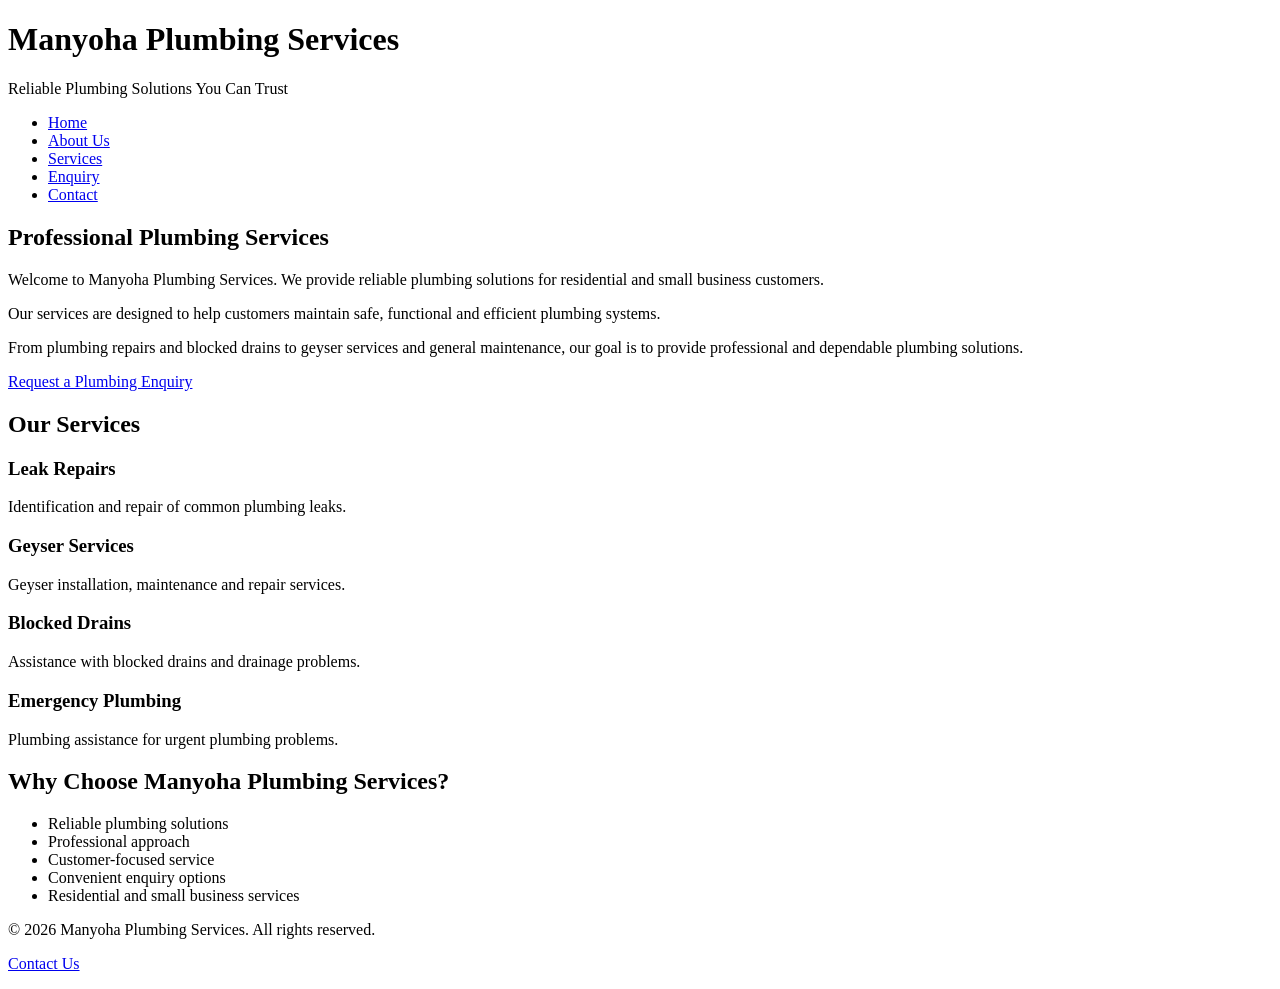
<file: index.html>
<!DOCTYPE html>
<html lang="en">

<head>
    <meta charset="UTF-8">
    <meta name="viewport" content="width=device-width, initial-scale=1.0">

    <title>Manyoha Plumbing Services | Home</title>

    <meta name="description"
          content="Manyoha Plumbing Services provides reliable plumbing solutions for residential and small business customers.">
    <link rel="stylesheet" hrf="style.css">

</head>

<body>

    <header>

        <h1>Manyoha Plumbing Services</h1>

        <p>Reliable Plumbing Solutions You Can Trust</p>

        <nav>
            <ul>
                <li><a href="index.html">Home</a></li>
                <li><a href="about.html">About Us</a></li>
                <li><a href="services.html">Services</a></li>
                <li><a href="enquiry.html">Enquiry</a></li>
                <li><a href="contact.html">Contact</a></li>
            </ul>
        </nav>

    </header>

    <main>

        <section>

            <h2>Professional Plumbing Services</h2>

            <p>
                Welcome to Manyoha Plumbing Services. We provide
                reliable plumbing solutions for residential and
                small business customers.
            </p>

            <p>
                Our services are designed to help customers maintain
                safe, functional and efficient plumbing systems.
            </p>

            <p>
                From plumbing repairs and blocked drains to geyser
                services and general maintenance, our goal is to
                provide professional and dependable plumbing solutions.
            </p>

            <p>
                <a href="enquiry.html">Request a Plumbing Enquiry</a>
            </p>

        </section>

        <section>

            <h2>Our Services</h2>

            <article>
                <h3>Leak Repairs</h3>
                <p>
                    Identification and repair of common plumbing leaks.
                </p>
            </article>

            <article>
                <h3>Geyser Services</h3>
                <p>
                    Geyser installation, maintenance and repair services.
                </p>
            </article>

            <article>
                <h3>Blocked Drains</h3>
                <p>
                    Assistance with blocked drains and drainage problems.
                </p>
            </article>

            <article>
                <h3>Emergency Plumbing</h3>
                <p>
                    Plumbing assistance for urgent plumbing problems.
                </p>
            </article>

        </section>

        <section>

            <h2>Why Choose Manyoha Plumbing Services?</h2>

            <ul>
                <li>Reliable plumbing solutions</li>
                <li>Professional approach</li>
                <li>Customer-focused service</li>
                <li>Convenient enquiry options</li>
                <li>Residential and small business services</li>
            </ul>

        </section>

    </main>

    <footer>

        <p>
            &copy; 2026 Manyoha Plumbing Services.
            All rights reserved.
        </p>

        <p>
            <a href="contact.html">Contact Us</a>
        </p>

    </footer>

</body>

</html>
</file>
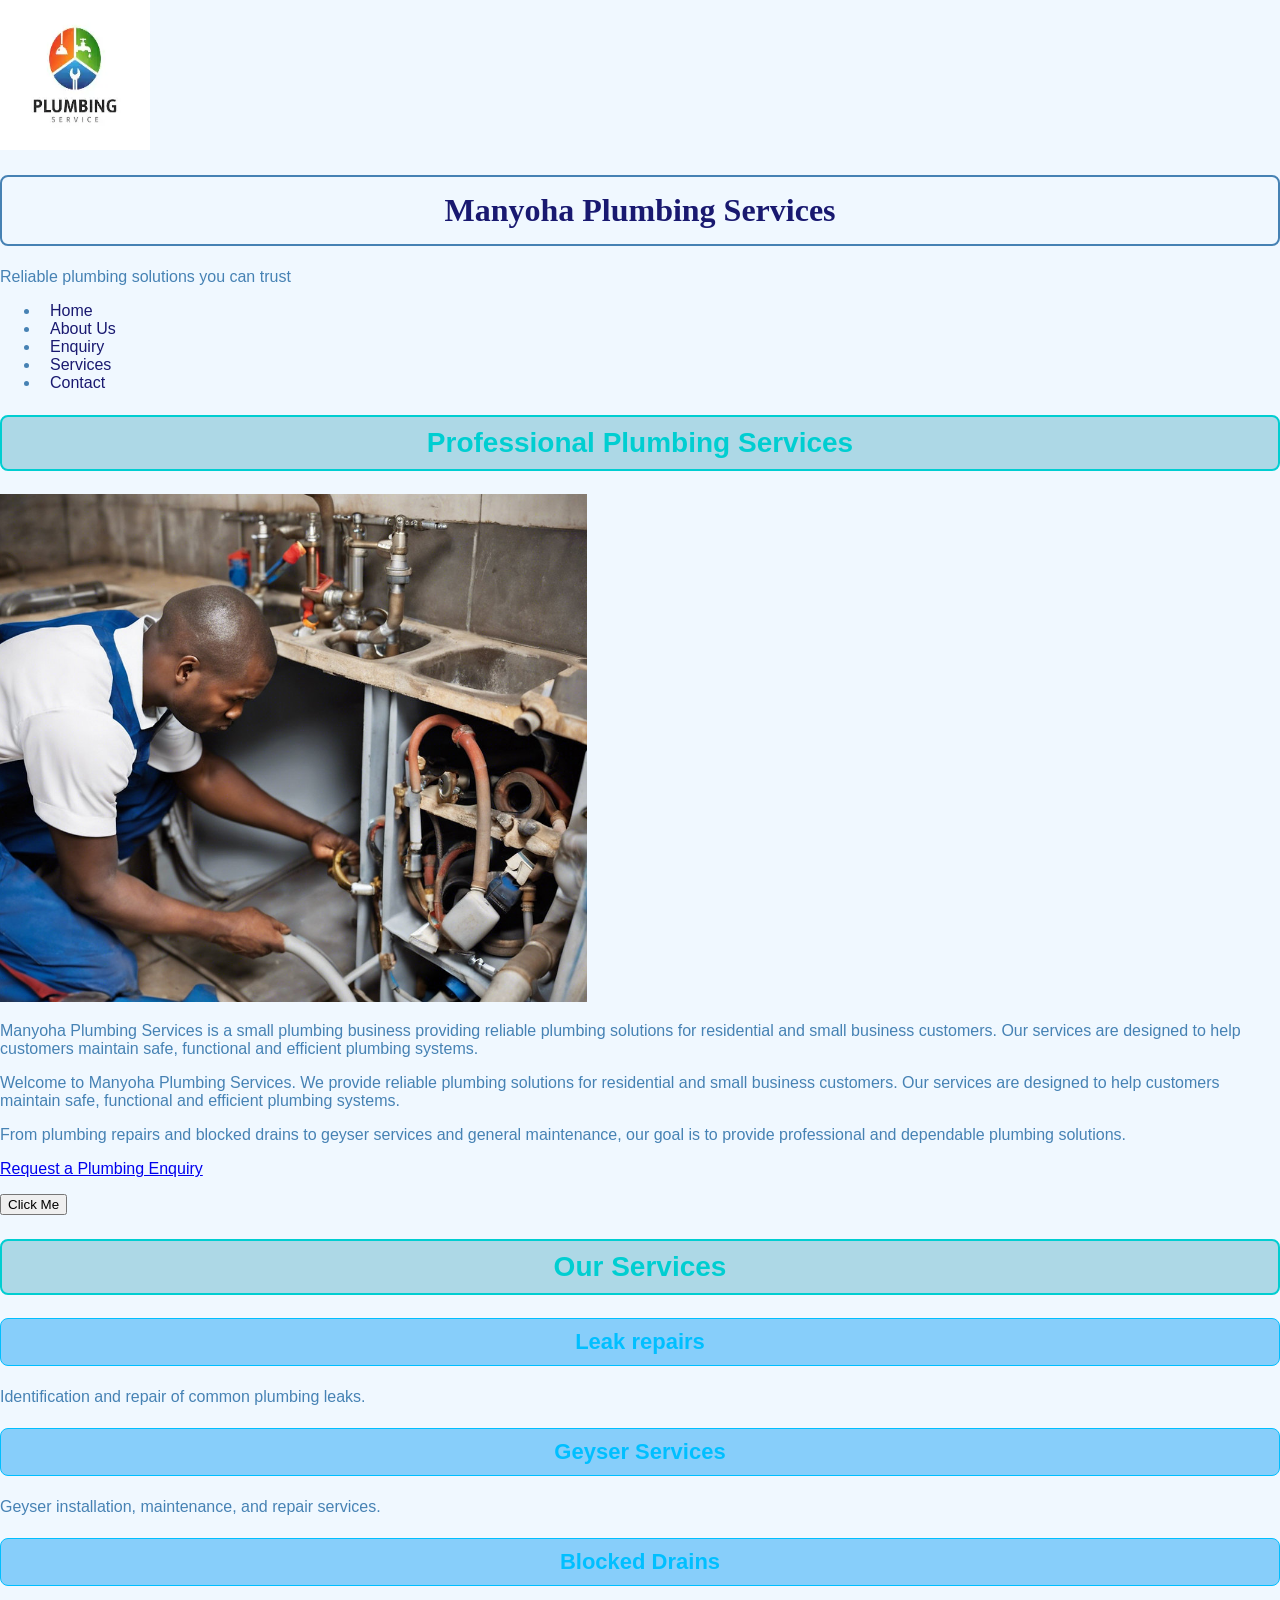
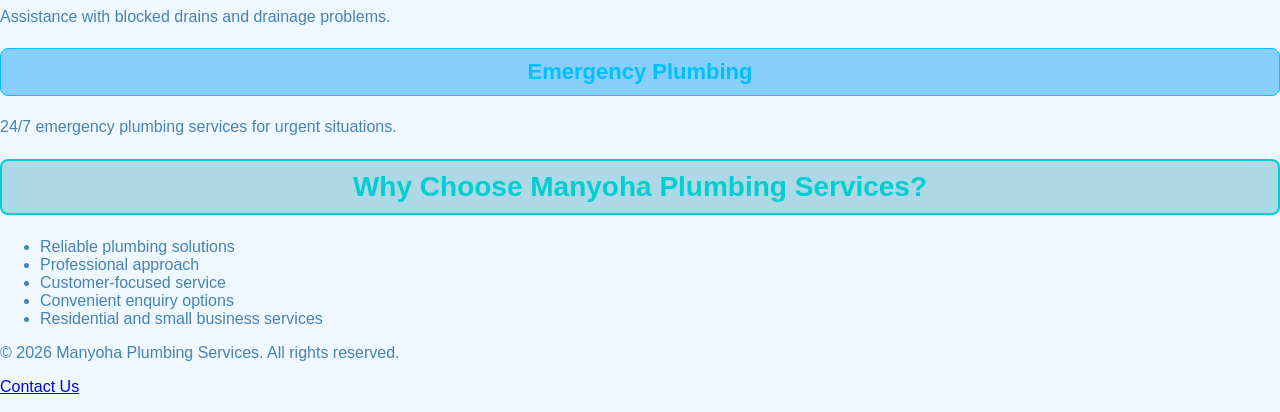
<file: Index.html>
<!DOCTYPE html>
<html lang="en">
<head>
    <meta charset="UTF-8">
    <meta name="viewport" content="width=device-width, initial-scale=1.0">
    <title>Manyoha Plumbing Services</title>
    <link rel="stylesheet" href="css/style.css">

    <style>
        body {
            font-family: Arial, sans-serif;
            margin: 0;
            padding: 0;
        }
    </style>
</head>
<body>

    <header>
        <img src="images/logo.webp" alt="Manyoha Plumbing Services Logo" width="150" height="150">
        <h1>Manyoha Plumbing Services</h1>
        <p>Reliable plumbing solutions you can trust</p>

        <nav>
            <ul>
                <li><a href="index.html">Home</a></li>
                <li><a href="about.html">About Us</a></li>
                <li><a href="enquiry.html">Enquiry</a></li>
                <li><a href="services.html">Services</a></li>
                <li><a href="contact.html">Contact</a></li>
            </ul>
        </nav>
    </header>

    <main>
        <section>
            <h2>Professional Plumbing Services</h2>
            <img src="images/Professional Plumbing Services.png" alt="Professional Plumbing Services">
            <p>Manyoha Plumbing Services is a small plumbing business providing reliable plumbing solutions for residential and small business customers. Our services are designed to help customers maintain safe, functional and efficient plumbing systems.</p>

            <p>Welcome to Manyoha Plumbing Services. We provide reliable plumbing solutions for residential and small business customers. Our services are designed to help customers maintain safe, functional and efficient plumbing systems.</p>
            <p>From plumbing repairs and blocked drains to geyser services and general maintenance, our goal is to provide professional and dependable plumbing solutions.</p>

            <div class="cta-row">
                <p>
                    <a href="enquiry.html">Request a Plumbing Enquiry</a>
                </p>
                <button id="clickMeBtn" class="click-me-btn" type="button">Click Me</button>
            </div>
        </section>

        <section>
            <h2>Our Services</h2>

            <article>
                <h3>Leak repairs</h3>
                <p>Identification and repair of common plumbing leaks.</p>
            </article>

            <article>
                <h3>Geyser Services</h3>
                <p>Geyser installation, maintenance, and repair services.</p>
            </article>

            <article>
                <h3>Blocked Drains</h3>
                <p>Assistance with blocked drains and drainage problems.</p>
            </article>

            <article>
                <h3>Emergency Plumbing</h3>
                <p>24/7 emergency plumbing services for urgent situations.</p>
            </article>
        </section>

        <section>
            <h2>Why Choose Manyoha Plumbing Services?</h2>
            <ul>
                <li>Reliable plumbing solutions</li>
                <li>Professional approach</li>
                <li>Customer-focused service</li>
                <li>Convenient enquiry options</li>
                <li>Residential and small business services</li>
            </ul>
        </section>
    </main>

    <footer>
        <p>&copy; 2026 Manyoha Plumbing Services. All rights reserved.</p>
        <p><a href="contact.html">Contact Us</a></p>
    </footer>

    <script>
        const clickMeBtn = document.getElementById("clickMeBtn");

        function handleClick() {
            alert("Thank you for clicking the button!");
        }

        clickMeBtn.addEventListener("click", handleClick);
    </script>
</body>
</html>
</file>
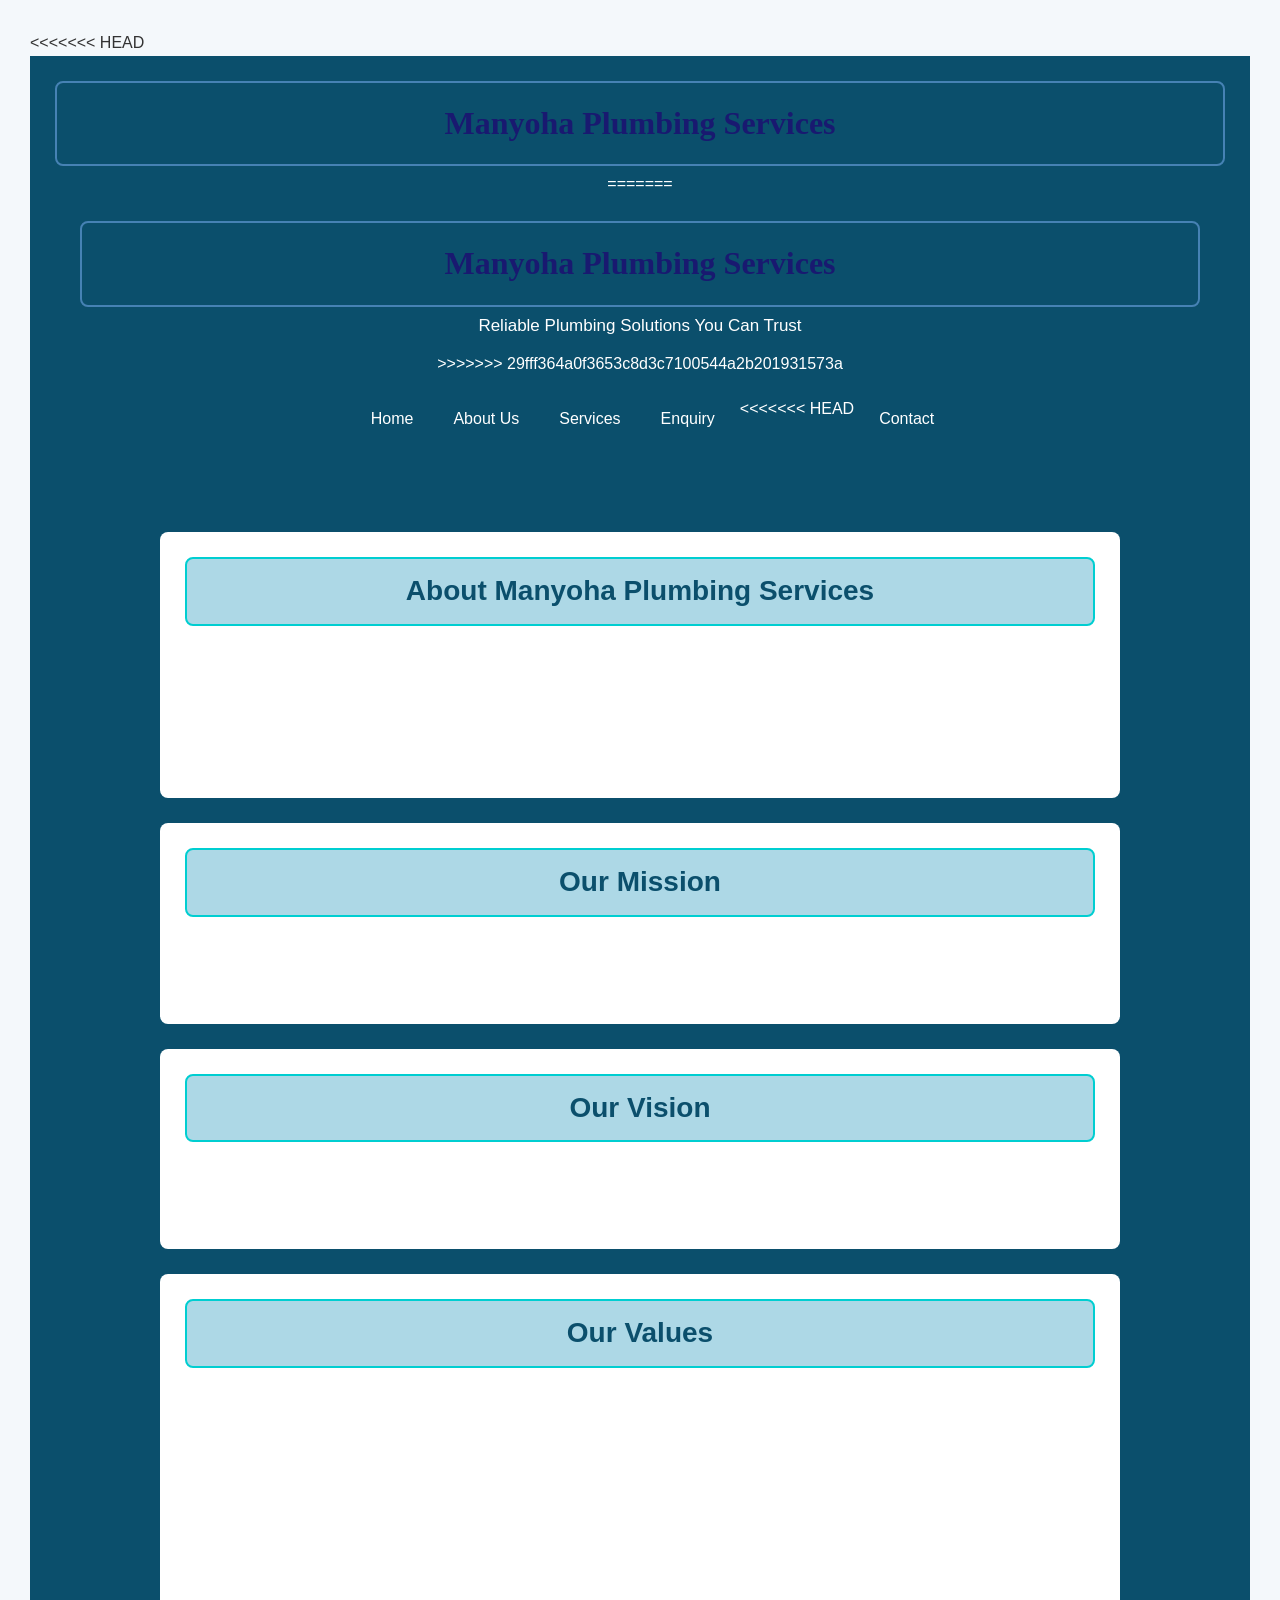
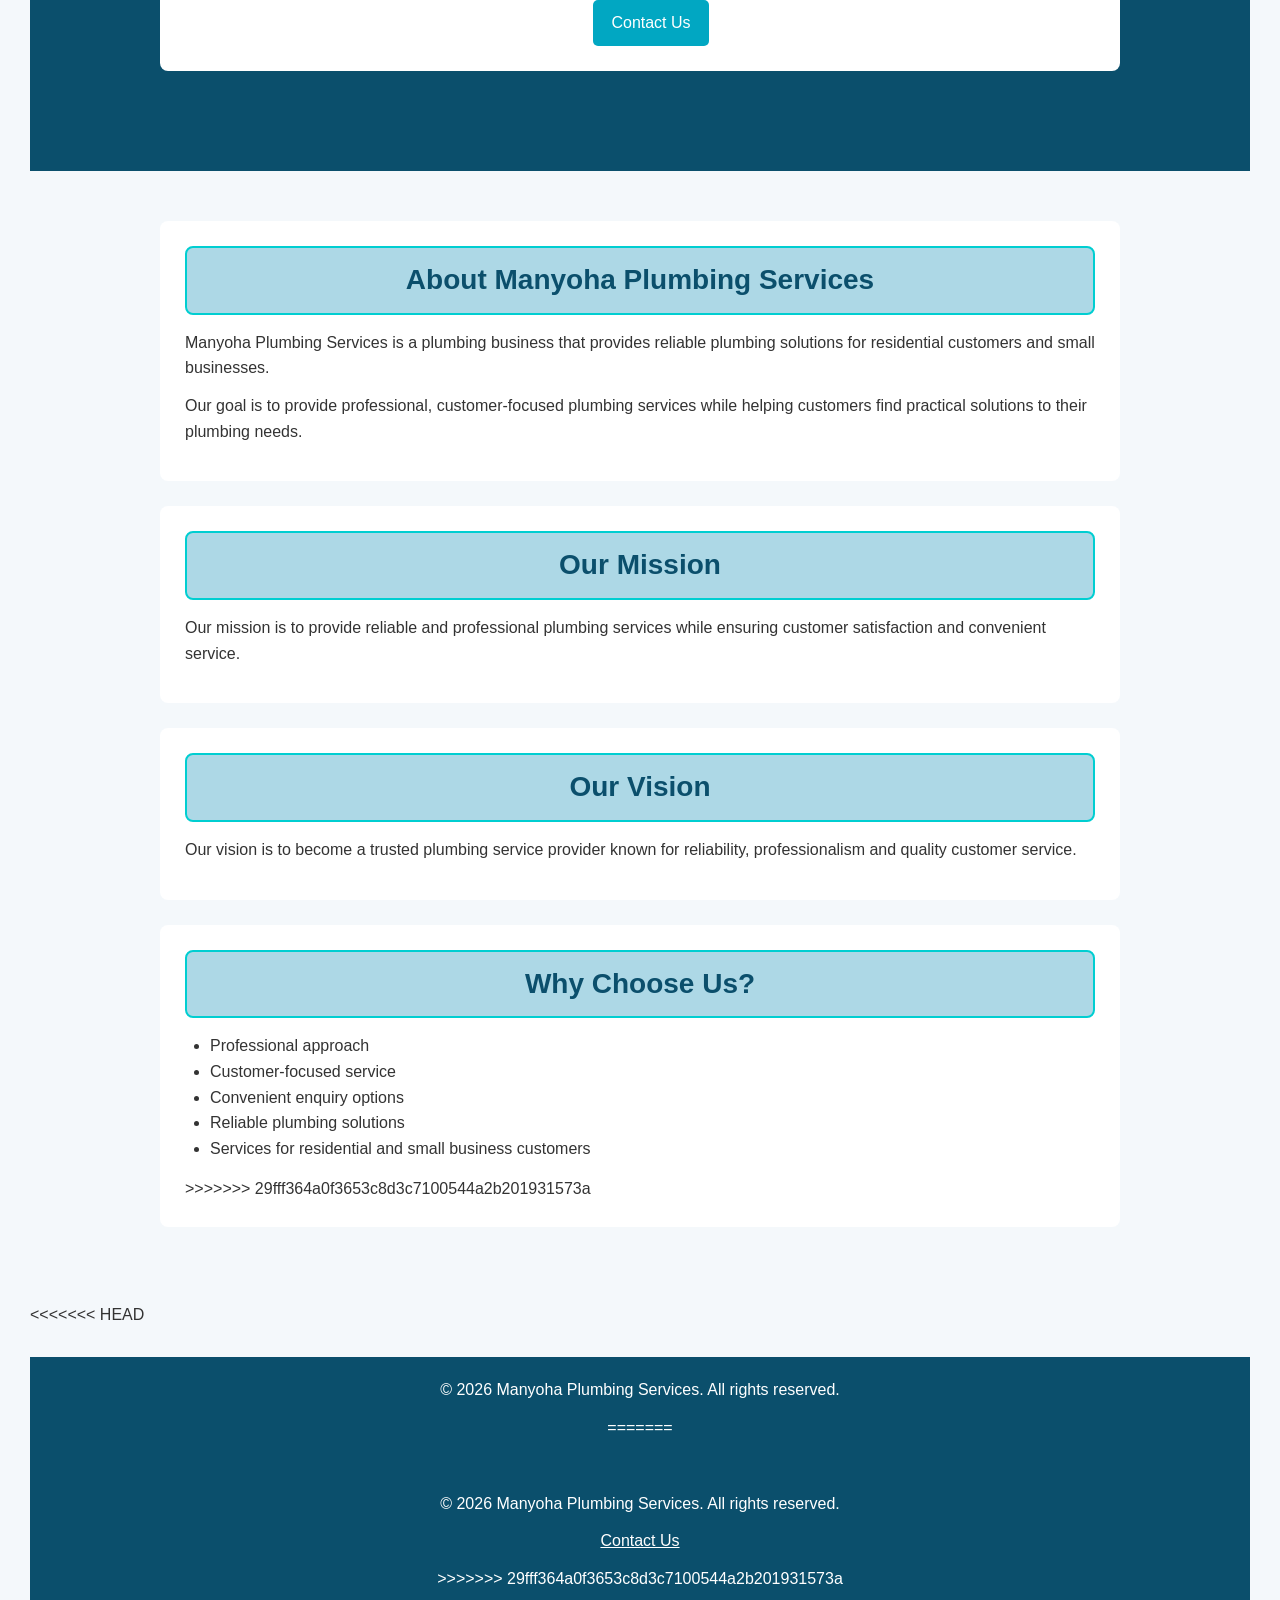
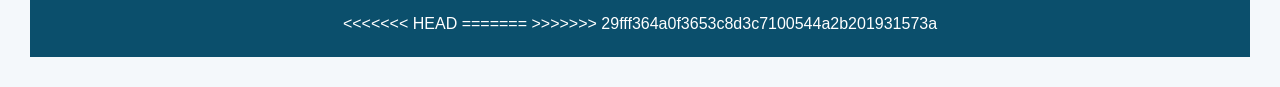
<file: about.html>
<!DOCTYPE html>
<html lang="en">
<<<<<<< HEAD
<head>
    <meta charset="UTF-8">
    <meta name="viewport" content="width=device-width, initial-scale=1.0">
    <title>Manyoha Plumbing Services / About Us</title>
    <link rel="stylesheet" href="css/style.css">

    <meta name="description" content="Learn more about Manyoha Plumbing Services, our mission, and the team dedicated to providing reliable plumbing solutions.">
</head>

<body>
    
    <!-- Website header -->
    <header>

        <h1>Manyoha Plumbing Services</h1>
=======

<head>
    <meta charset="UTF-8">
    <meta name="viewport" content="width=device-width, initial-scale=1.0">

    <title>Manyoha Plumbing Services | About Us</title>

    <meta name="description"
        content="Learn more about Manyoha Plumbing Services and our commitment to reliable plumbing solutions.">
    <link rel="stylesheet" href="style.css">
</head>

<body>

    <header>
        <h1>Manyoha Plumbing Services</h1>

        <p>Reliable Plumbing Solutions You Can Trust</p>

>>>>>>> 29fff364a0f3653c8d3c7100544a2b201931573a
        <nav>
            <ul>
                <li><a href="index.html">Home</a></li>
                <li><a href="about.html">About Us</a></li>
                <li><a href="services.html">Services</a></li>
                <li><a href="enquiry.html">Enquiry</a></li>
<<<<<<< HEAD
                <li><a href="contact.html">Contact</a></li>
            </ul>
        </nav>

    </header>

    <!-- Main Content -->
    <main>

        <!-- Organization Overview -->
        <section>

            <h2>About Manyoha Plumbing Services</h2>
            <p>Manyoha Plumbing Services is a small plumbing business providing plumbing solutions for residential and small business customers.</p>
            <p>The business aims to provide reliable and affordable plumbing services while maintaining a professional approach to customer service.</p>
             
        </section>

        <!-- Mission -->
        <section>

            <h2>Our Mission</h2>
            <p>Our mission is to provide professional, reliable and affordable plumbing solutions while maintaining high standards of workmanship, honesty, and customer satisfaction.</p>

        </section>

        <!-- Vision -->
        <section>

            <h2>Our Vision</h2>
            <p>Our vision is to become a trusted plumbing service provider by providing quality servicces, improving customer communication and embracing digital technology.</p>

        </section>

        <!-- Values -->
        <section>

            <h2>Our Values</h2>
            <p>We are committed to upholding the following core values in our business operations:</p>
            <ul>
                <li>Reliability.</li>
                <li>Professionalism.</li>
                <li>Honesty.</li>
                <li>Quality workmanship.</li>
                <li>Customer Satisfaction.</li>
            </ul>

=======
                <li><a href="contact.html">Contact Us</a></li>
            </ul>
        </nav>
    </header>

    <main>

        <section>
            <h2>About Manyoha Plumbing Services</h2>

            <p>
                Manyoha Plumbing Services is a plumbing business that provides
                reliable plumbing solutions for residential customers and small
                businesses.
            </p>

            <p>
                Our goal is to provide professional, customer-focused plumbing
                services while helping customers find practical solutions to
                their plumbing needs.
            </p>
        </section>

        <section>
            <h2>Our Mission</h2>

            <p>
                Our mission is to provide reliable and professional plumbing
                services while ensuring customer satisfaction and convenient
                service.
            </p>
        </section>

        <section>
            <h2>Our Vision</h2>

            <p>
                Our vision is to become a trusted plumbing service provider
                known for reliability, professionalism and quality customer
                service.
            </p>
        </section>

        <section>
            <h2>Why Choose Us?</h2>

            <ul>
                <li>Professional approach</li>
                <li>Customer-focused service</li>
                <li>Convenient enquiry options</li>
                <li>Reliable plumbing solutions</li>
                <li>Services for residential and small business customers</li>
            </ul>
>>>>>>> 29fff364a0f3653c8d3c7100544a2b201931573a
        </section>

    </main>

<<<<<<< HEAD
    <!-- Website Footer -->
    <footer>
        <p>&copy; 2026 Manyoha Plumbing Services. All rights reserved.</p>

=======
    <footer>
        <p>
            &copy; 2026 Manyoha Plumbing Services.
            All rights reserved.
        </p>

        <p>
            <a href="contact.html">Contact Us</a>
        </p>
>>>>>>> 29fff364a0f3653c8d3c7100544a2b201931573a
    </footer>

</body>

<<<<<<< HEAD
</html>
=======
</html>
>>>>>>> 29fff364a0f3653c8d3c7100544a2b201931573a
</file>
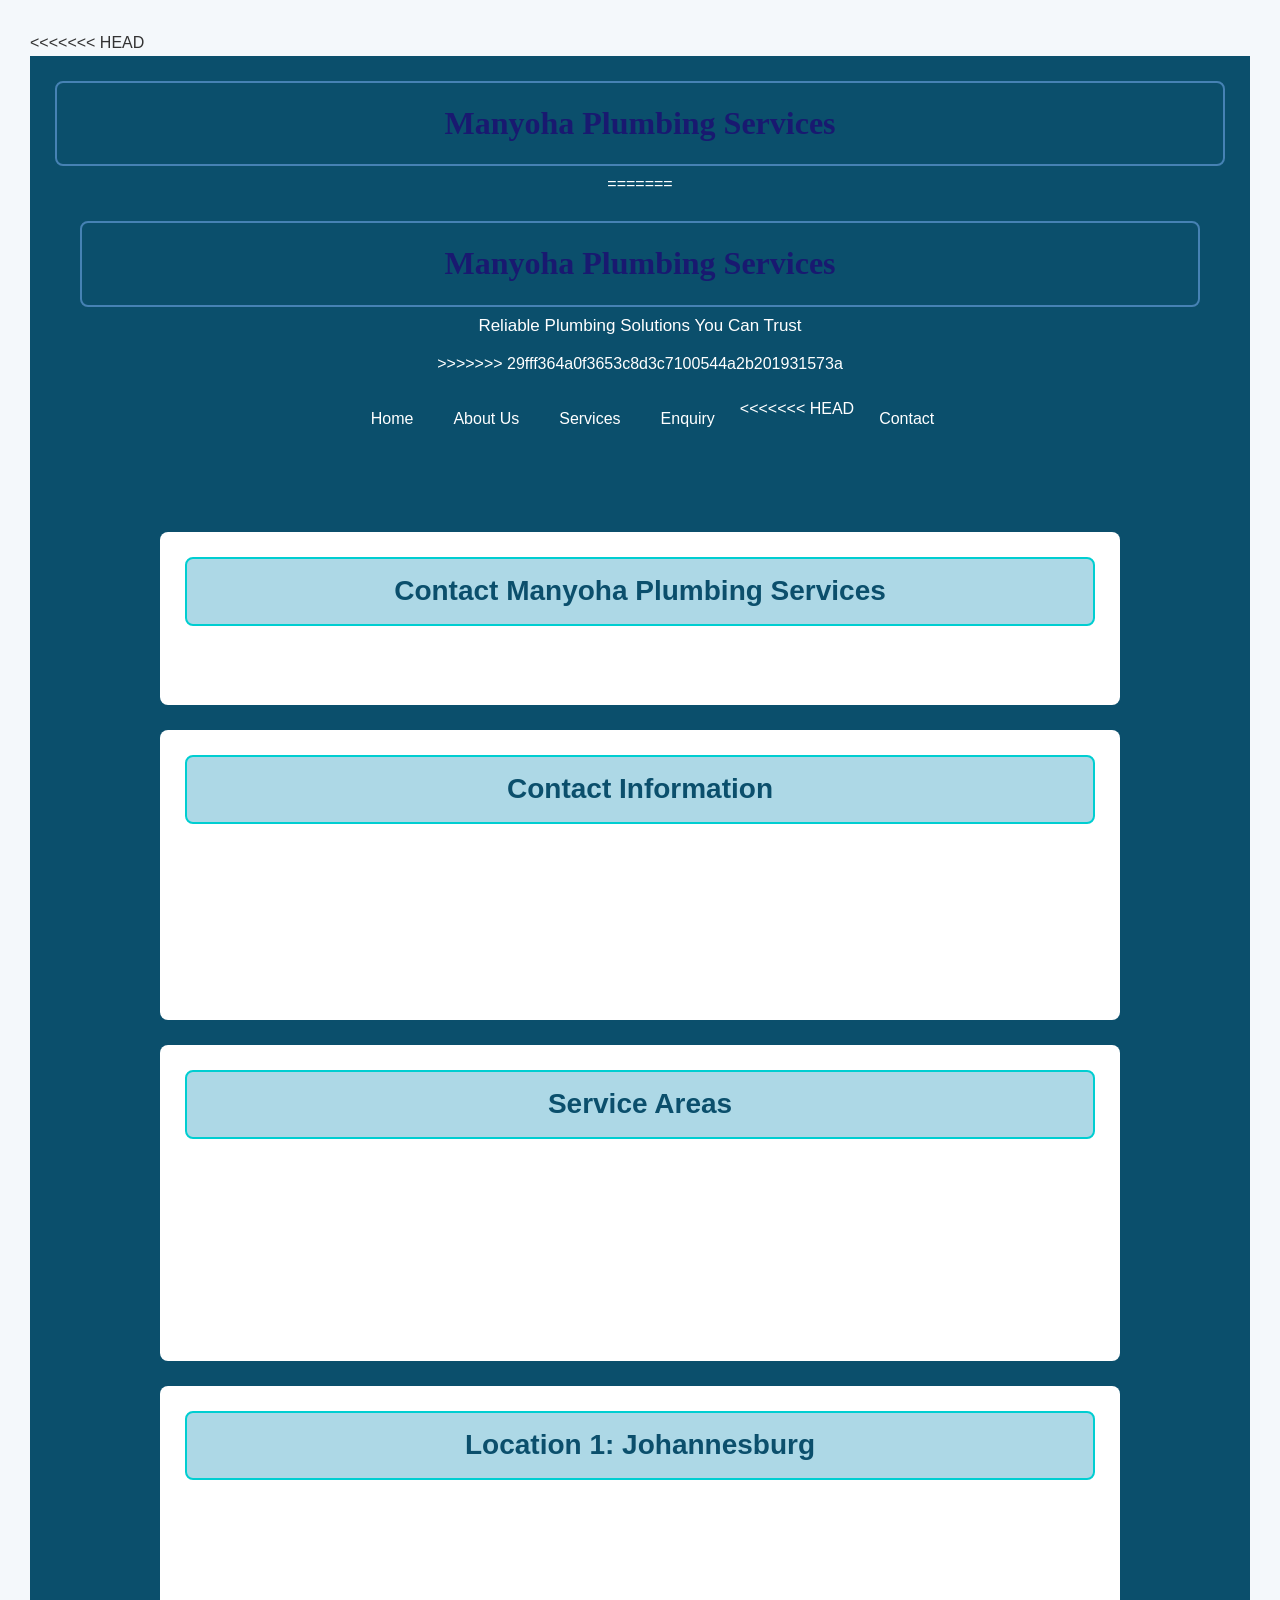
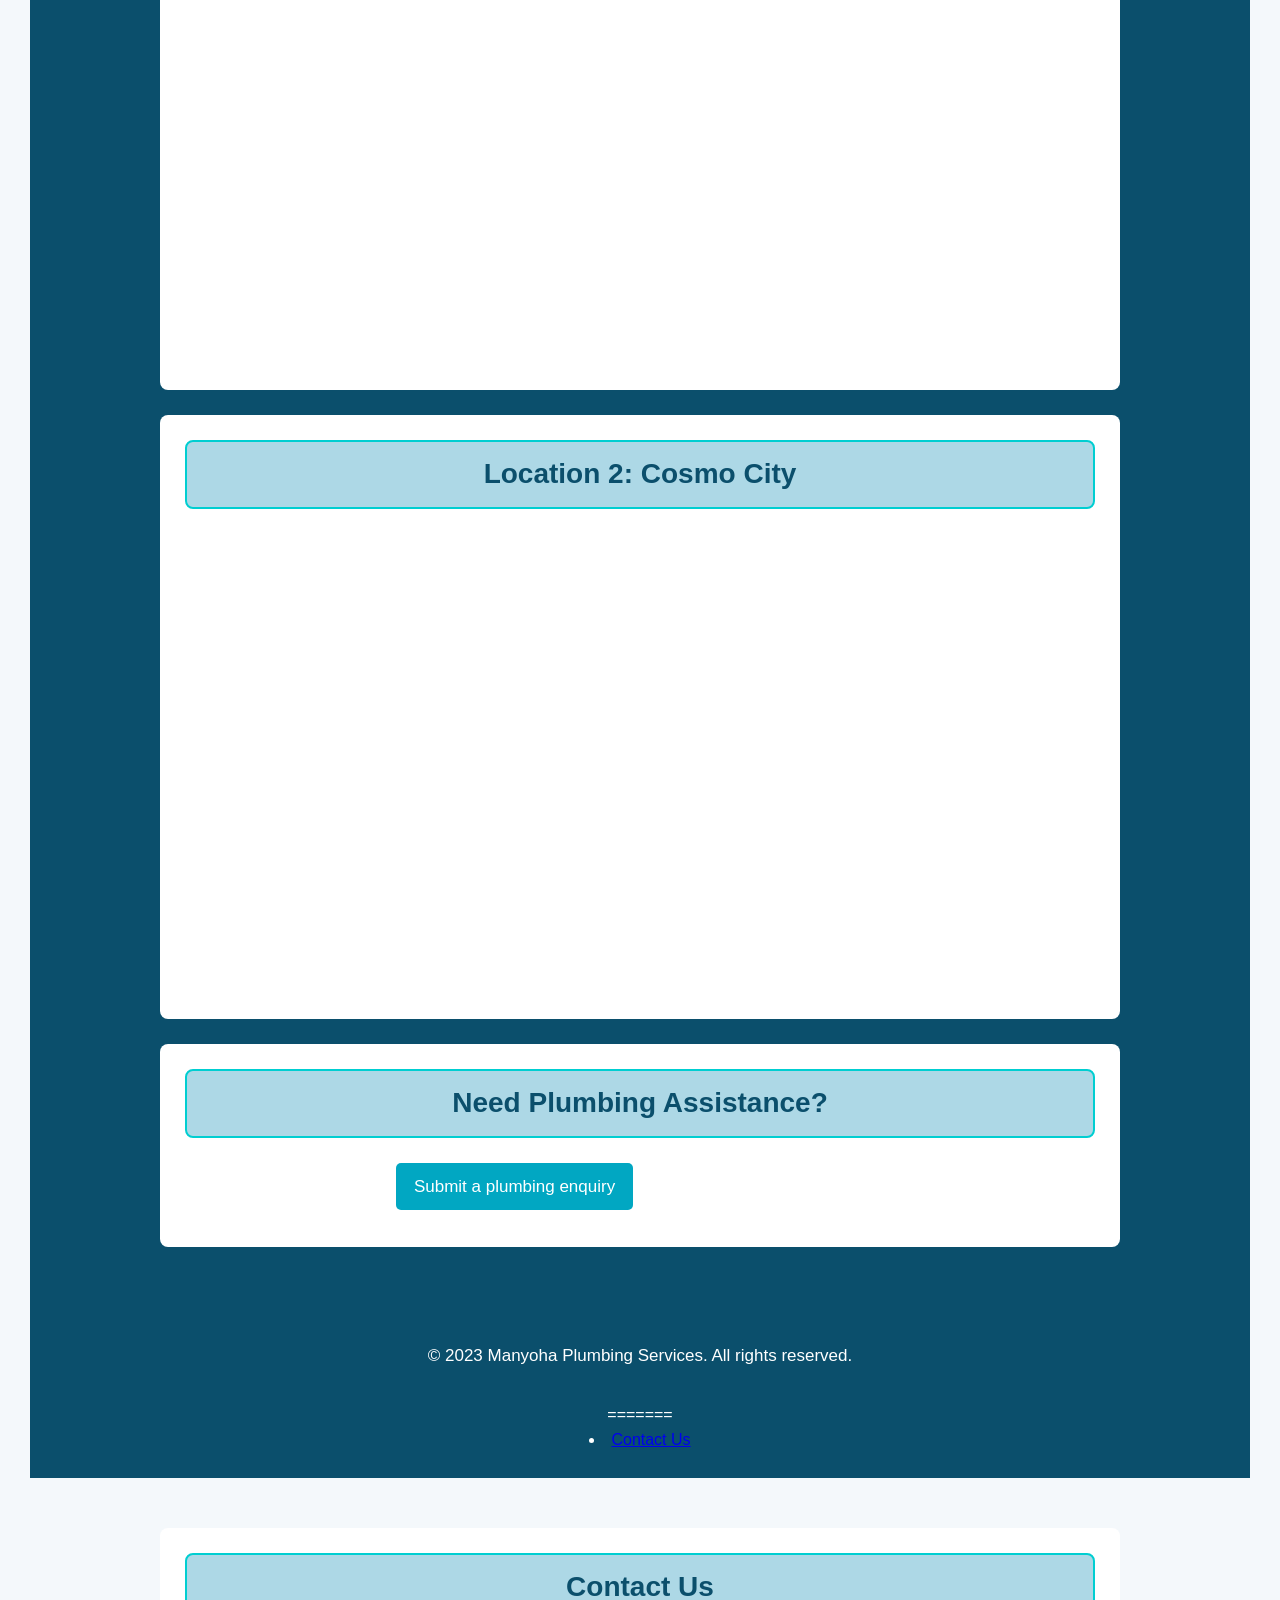
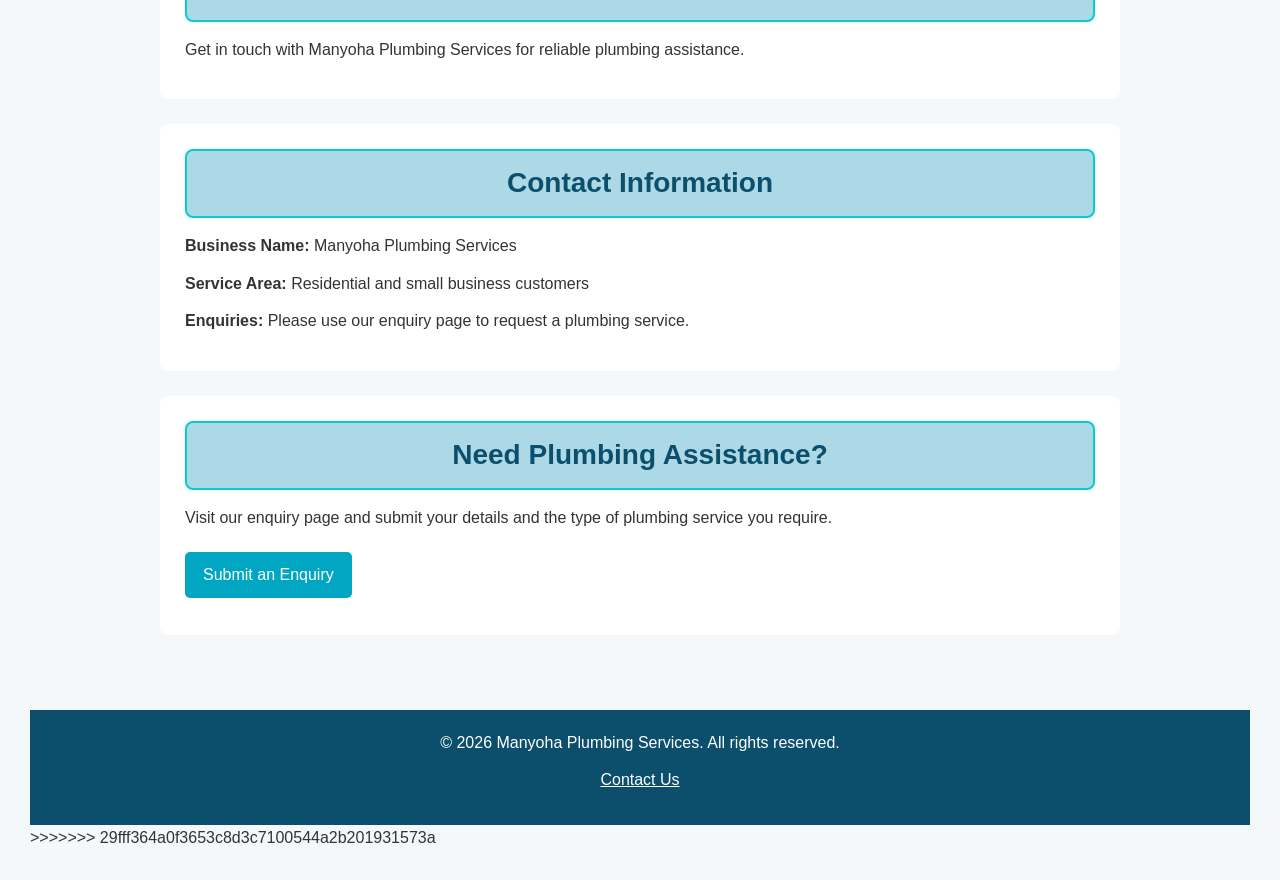
<file: contact.html>
<!DOCTYPE html>
<html lang="en">
<<<<<<< HEAD
<head>
    <meta charset="UTF-8">
    <meta name="viewport" content="width=device-width, initial-scale=1.0">
    <title>Manyoha Plumbing Services / Contact</title>
    <link rel="stylesheet" href="css/style.css">

    <meta name="description" content="Get in touch with Manyoha Plumbing Services for reliable plumbing solutions. Contact us for enquiries, service requests, and more.">
</head>
<body>
  
    <!-- Website header -->
    <header>

        <h1>Manyoha Plumbing Services</h1>
=======

<head>
    <meta charset="UTF-8">
    <meta name="viewport" content="width=device-width, initial-scale=1.0">

    <title>Manyoha Plumbing Services | Contact Us</title>

    <meta name="description"
          content="Contact Manyoha Plumbing Services for reliable plumbing services and assistance.">
    <link rel="stylesheet" href="style.css">
</head>

<body>

    <header>
        <h1>Manyoha Plumbing Services</h1>

        <p>Reliable Plumbing Solutions You Can Trust</p>

>>>>>>> 29fff364a0f3653c8d3c7100544a2b201931573a
        <nav>
            <ul>
                <li><a href="index.html">Home</a></li>
                <li><a href="about.html">About Us</a></li>
                <li><a href="services.html">Services</a></li>
                <li><a href="enquiry.html">Enquiry</a></li>
<<<<<<< HEAD
                <li><a href="contact.html">Contact</a></li>
            </ul>
        </nav>

    </header>

    <!-- Main Content -->
    <main>

        <section>

            <h2>Contact Manyoha Plumbing Services</h2>
            <p>Contact us for plumbing enquiries, service information and quotation requests.</p>

        </section>

        <!-- Contact Details -->
        <section>

            <h2>Contact Information</h2>

            <p><strong>Address:</strong> 1851 Dodoma Crescent, Cosmo City, South Africa</p>
            <p><strong>Telephone:</strong> +27 (072) 512-0928</p>
            <p><strong>Email:</strong> info@manyohaplumbing.com</p>
            <p><strong>Business Hours:</strong> Monday to Friday, 8:00 AM - 17:00 PM</p>

        </section>

        <!-- Service Locations -->
        <section>

            <h2>Service Areas</h2>
            <p>Manyoha plumbing services will serve customers in the selected areas of  Johannesburg and surrounding communities:</p>
            <ul>
                <li>Johannesburg</li>
                <li>Cosmo City</li>
                <li>Midrand</li>
                <li>Centurion</li>
                <li>Other locations in Gauteng</li>
            </ul>

        </section>

        <!-- Location 1 -->
        <section>

            <h2>Location 1: Johannesburg</h2>
            <p><iframe src="https://www.google.com/maps/embed?pb=!1m18!1m12!1m3!1d229169.65614727276!2d27.875212441872602!3d-26.171427668897728!2m3!1f0!2f0!3f0!3m2!1i1024!2i768!4f13.1!3m3!1m2!1s0x1e950c68f0406a51%3A0x238ac9d9b1d34041!2sJohannesburg!5e0!3m2!1sen!2sza!4v1786663526450!5m2!1sen!2sza" width="600" height="450" style="border:0;" allowfullscreen="" loading="lazy" referrerpolicy="strict-origin-when-cross-origin"></iframe>.</p>

        </section>

        <!-- Location 2 -->
        <section>

            <h2>Location 2: Cosmo City</h2>
            <p><iframe src="https://www.google.com/maps/embed?pb=!1m18!1m12!1m3!1d57362.33666601648!2d27.885330198669635!3d-26.028777209092564!2m3!1f0!2f0!3f0!3m2!1i1024!2i768!4f13.1!3m3!1m2!1s0x1e957618fa811cd7%3A0x61d51aef8b2ebbfa!2sCosmo%20City%2C%20Roodepoort%2C%202188!5e0!3m2!1sen!2sza!4v1786663762903!5m2!1sen!2sza" width="600" height="450" style="border:0;" allowfullscreen="" loading="lazy" referrerpolicy="strict-origin-when-cross-origin"></iframe>.</p>

        </section>

        <!-- Contact Link -->
        <section>

            <h2>Need Plumbing Assistance?</h2>
            <P><a href="enquiry.html">Submit a plumbing enquiry</a> or call us at <strong>+27 (072) 512-0928</strong>.</p>

        </section>
    </main>

    <!-- Footer -->
    <footer>

        <p>&copy; 2023 Manyoha Plumbing Services. All rights reserved.</p>

    </footer>

</body>
</html>
=======
                <li><a href="contact.html">Contact Us</a></li>
            </ul>
        </nav>
    </header>

    <main>

        <section>
            <h2>Contact Us</h2>

            <p>
                Get in touch with Manyoha Plumbing Services for reliable
                plumbing assistance.
            </p>
        </section>

        <section>
            <h2>Contact Information</h2>

            <p><strong>Business Name:</strong> Manyoha Plumbing Services</p>
            <p><strong>Service Area:</strong> Residential and small business customers</p>
            <p><strong>Enquiries:</strong> Please use our enquiry page to request a plumbing service.</p>
        </section>

        <section>
            <h2>Need Plumbing Assistance?</h2>

            <p>
                Visit our enquiry page and submit your details and the type
                of plumbing service you require.
            </p>

            <p>
                <a href="enquiry.html">Submit an Enquiry</a>
            </p>
        </section>

    </main>

    <footer>
        <p>
            &copy; 2026 Manyoha Plumbing Services.
            All rights reserved.
        </p>

        <p>
            <a href="contact.html">Contact Us</a>
        </p>
    </footer>

</body>

</html>
>>>>>>> 29fff364a0f3653c8d3c7100544a2b201931573a
</file>
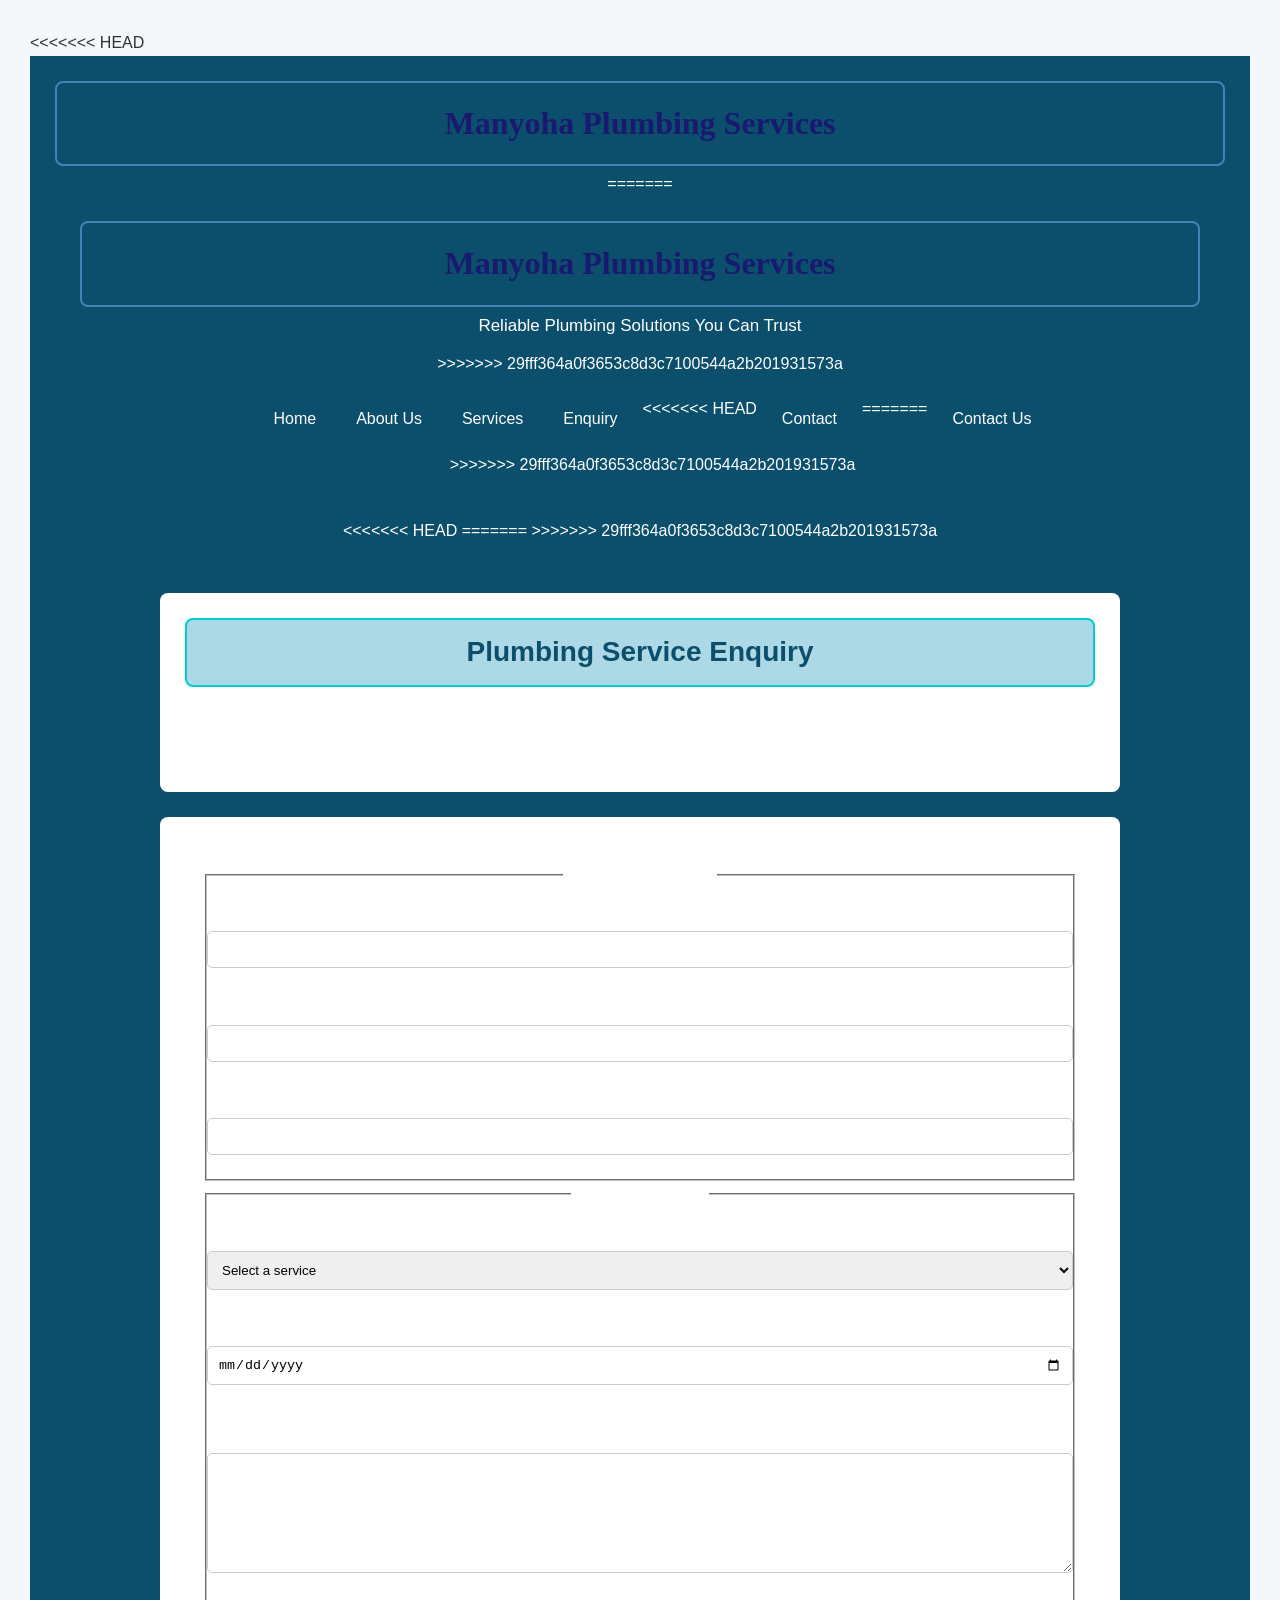
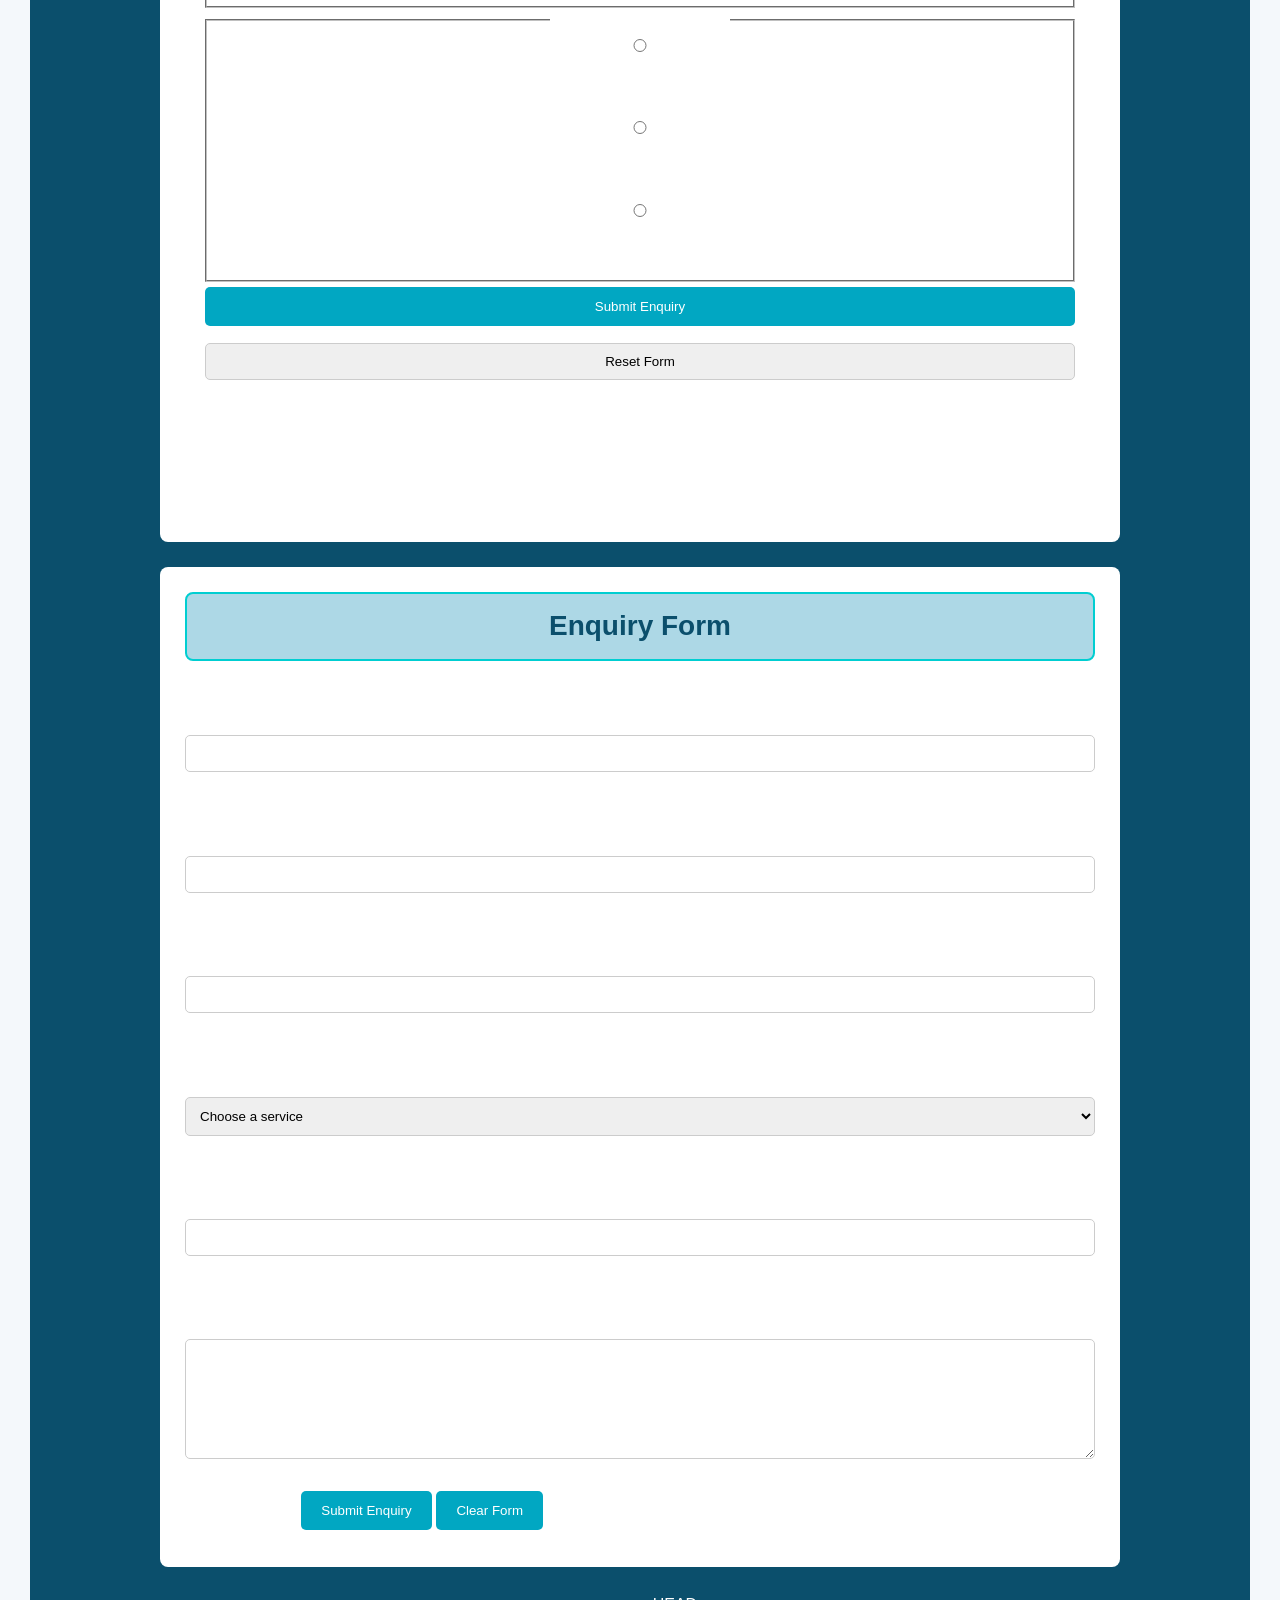
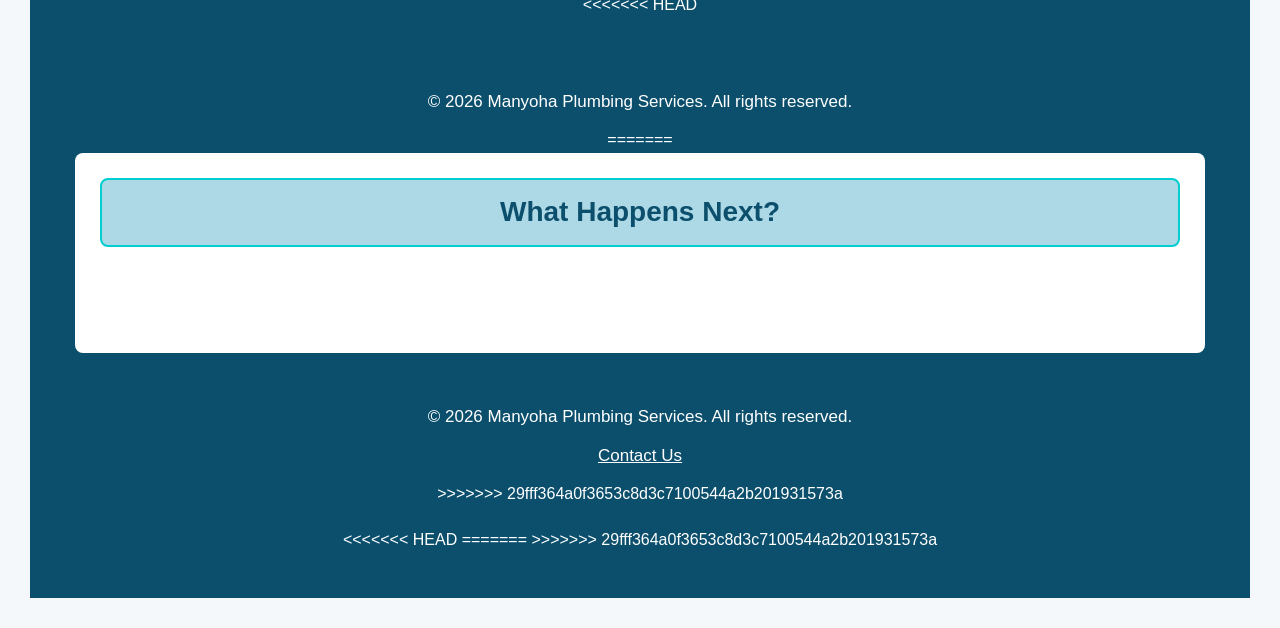
<file: enquiry.html>
<!DOCTYPE html>
<html lang="en">
<<<<<<< HEAD
<head>
    <meta charset="UTF-8">
    <meta name="viewport" content="width=device-width, initial-scale=1.0">
    <title>Manyoha Plumbing Services / Enquiry</title>
    <link rel="stylesheet" href="css/style.css">

    <meta name="description" content="Submit an enquiry to Manyoha Plumbing Services.">

</head>
<body>
  
    <!-- Website header -->
    <header>

        <h1>Manyoha Plumbing Services</h1>
=======

<head>
    <meta charset="UTF-8">
    <meta name="viewport" content="width=device-width, initial-scale=1.0">

    <title>Manyoha Plumbing Services | Enquiry</title>

    <meta name="description"
        content="Submit an enquiry to Manyoha Plumbing Services for plumbing services and assistance.">
    <link rel="stylesheet" href="style.css">
</head>

<body>

    <header>

        <h1>Manyoha Plumbing Services</h1>

        <p>Reliable Plumbing Solutions You Can Trust</p>

>>>>>>> 29fff364a0f3653c8d3c7100544a2b201931573a
        <nav>
            <ul>
                <li><a href="index.html">Home</a></li>
                <li><a href="about.html">About Us</a></li>
                <li><a href="services.html">Services</a></li>
                <li><a href="enquiry.html">Enquiry</a></li>
<<<<<<< HEAD
                <li><a href="contact.html">Contact</a></li>
=======
                <li><a href="contact.html">Contact Us</a></li>
>>>>>>> 29fff364a0f3653c8d3c7100544a2b201931573a
            </ul>
        </nav>

    </header>

<<<<<<< HEAD
    <!-- Main Content -->
=======
>>>>>>> 29fff364a0f3653c8d3c7100544a2b201931573a
    <main>

        <section>

            <h2>Plumbing Service Enquiry</h2>
<<<<<<< HEAD
            <p>Complete the form below to enquire about a plumbing service.</p>

        </section>

        <!-- Enquiry Form -->
        <section>
            
            <form action="#" method="post">

                <fieldset>

                    <legend>Customer Information</legend>

                 <p>
                    <label for="name">Name:</label>
                    <input type="text" id="name" name="name" required>
                </p>

                    <p>
                        <label for="email">Email:</label>
                        <input type="email" id="email" name="email" required>
                    </p>

                <p>
                    <label for="phone">Phone:</label>
                    <input type="tel" id="phone" name="phone">
                </p>

                </fieldset>
                
                <fieldset>

                    <legend>Service Information</legend>

                    <p>
                       <label for="service">Service Required:</label>
                       <select id="service" name="service">
                           <option value="">Select a service</option>
                           <option value="leak-repair">Leak Repair</option>
                           <option value="geyser-service">Geyser Service</option>
                           <option value="blocked-drain">Blocked Drain</option>
                           <optioon value="burst-pipe">Burst Pipe Repairs</option>
                           <option value="general-maintenance">General Maintenance</option>
                           <option value="Emergency plumbing">Emergency Plumbing</option>
                       </select>
                    </p>

                    <p> 
                        <label for="preferred-date">Preferred Service Date:</label>
                             <input type="date" id="preferred-date" name="preferred-date">
                    </p>
                    <p>
                        <label for="message">Describe your plumbing problem:</label>
                    </p>
                    <p>
                        <textarea id="message" name="message" rows="6" cols="40"></textarea>    
                    </p>
                </fieldset>

                <fieldset>

                    <legend>Preferred contact method</legend>

                    <p>
                        <input type="radio" id="contact-phone" name="contact-method" value="phone">
                        <label for="contact-phone">Phone</label>
                    </p>
                    <p>
                        <input type="radio" id="contact-whatsapp" name="contact-method" value="whatsapp">
                        <label for="contact-whatsapp">WhatsApp</label>
                    </p>
                    <p>
                        <input type="radio" id="contact-email" name="contact-method" value="email">
                        <label for="contact-email">Email</label>
                    </p>

                </fieldset>

                <p>
                    <input type="submit" value="Submit Enquiry">
                    <input type="reset" value="Reset Form">
=======

            <p>
                Please complete the form below to enquire about one
                of our plumbing services. Provide the necessary
                information so that we can understand your plumbing needs.
            </p>

        </section>

        <section>

            <h2>Enquiry Form</h2>

            <form>

                <p>
                    <label for="fullname">Full Name:</label><br>
                    <input type="text" id="fullname" name="fullname" required>
                </p>

                <p>
                    <label for="email">Email Address:</label><br>
                    <input type="email" id="email" name="email" required>
                </p>

                <p>
                    <label for="phone">Phone Number:</label><br>
                    <input type="tel" id="phone" name="phone" required>
                </p>

                <p>
                    <label for="service">Select a Plumbing Service:</label><br>

                    <select id="service" name="service" required>
                        <option value="">Choose a service</option>
                        <option value="leak-repair">Leak Detection and Repairs</option>
                        <option value="blocked-drain">Blocked Drains</option>
                        <option value="geyser">Geyser Services</option>
                        <option value="burst-pipe">Burst Pipe Repairs</option>
                        <option value="maintenance">General Plumbing Maintenance</option>
                        <option value="emergency">Emergency Plumbing</option>
                    </select>
                </p>

                <p>
                    <label for="location">Service Location:</label><br>
                    <input type="text" id="location" name="location">
                </p>

                <p>
                    <label for="message">Describe Your Plumbing Problem:</label><br>

                    <textarea id="message"
                              name="message"
                              rows="6"
                              cols="40"
                              required></textarea>
                </p>

                <p>
                    <button type="submit">Submit Enquiry</button>
                    <button type="reset">Clear Form</button>
>>>>>>> 29fff364a0f3653c8d3c7100544a2b201931573a
                </p>

            </form>

        </section>

<<<<<<< HEAD
    </main>
    
    <!-- Footer -->
      <footer>

        <p>&copy; 2026 Manyoha Plumbing Services. All rights reserved.</p>
=======
        <section>

            <h2>What Happens Next?</h2>

            <p>
                After submitting an enquiry, the information provided
                can be used to understand the customer's plumbing
                requirements and determine the appropriate service.
            </p>

        </section>

    </main>

    <footer>

        <p>
            &copy; 2026 Manyoha Plumbing Services.
            All rights reserved.
        </p>

        <p>
            <a href="contact.html">Contact Us</a>
        </p>
>>>>>>> 29fff364a0f3653c8d3c7100544a2b201931573a

    </footer>

</body>
<<<<<<< HEAD
</html>
=======

</html>
>>>>>>> 29fff364a0f3653c8d3c7100544a2b201931573a
</file>
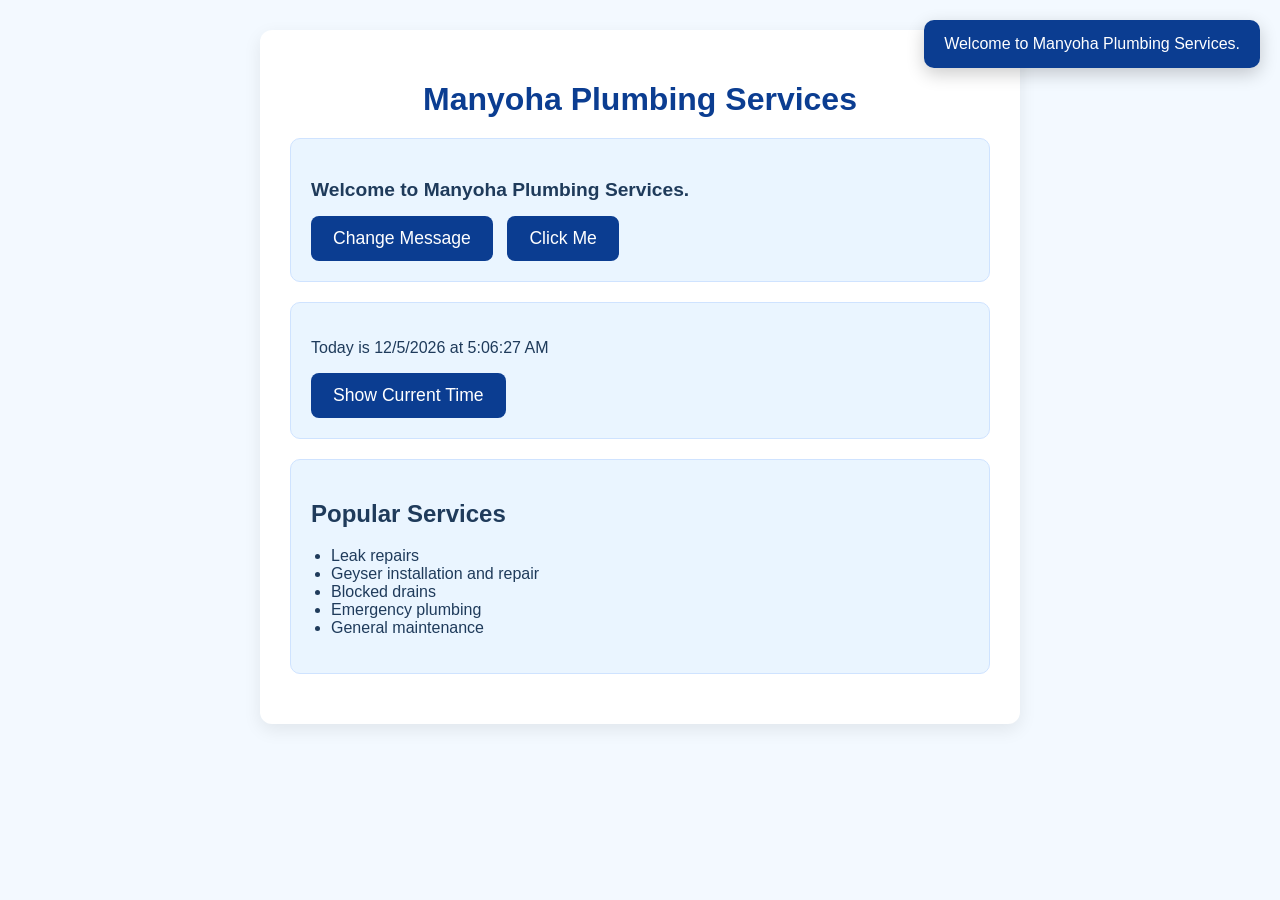
<file: js/intro_js.html>
<!DOCTYPE html>
<html lang="en">
<head>
    <meta charset="UTF-8">
    <meta name="viewport" content="width=device-width, initial-scale=1.0">
    <title>Manyoha Plumbing Services</title>
    <style>
        body {
            font-family: Arial, sans-serif;
            background: #f3f9ff;
            color: #1f3b5b;
            margin: 0;
            padding: 30px;
        }

        .container {
            max-width: 700px;
            margin: 0 auto;
            background: #ffffff;
            border-radius: 12px;
            padding: 30px;
            box-shadow: 0 6px 18px rgba(0, 0, 0, 0.08);
        }

        h1 {
            text-align: center;
            color: #0b3d91;
            margin-bottom: 20px;
        }

        .card {
            background: #eaf5ff;
            border: 1px solid #cfe3ff;
            border-radius: 10px;
            padding: 20px;
            margin-bottom: 20px;
        }

        button {
            background: #0b3d91;
            color: #fff;
            border: none;
            border-radius: 8px;
            padding: 12px 22px;
            cursor: pointer;
            font-size: 1.1rem;
            margin-right: 10px;
        }

        button:hover {
            background: #0a2f6d;
        }

        #greeting {
            font-size: 1.2rem;
            font-weight: bold;
            margin-bottom: 15px;
        }

        ul {
            padding-left: 20px;
        }

        .popup {
            position: fixed;
            top: 20px;
            right: 20px;
            background: #0b3d91;
            color: #fff;
            padding: 15px 20px;
            border-radius: 10px;
            box-shadow: 0 6px 18px rgba(0,0,0,0.2);
            z-index: 1000;
            display: none;
        }

        .popup.show {
            display: block;
        }
    </style>
</head>
<body>
    <div class="container">
        <h1>Manyoha Plumbing Services</h1>

        <div class="card">
            <p id="greeting">Welcome to Manyoha Plumbing Services.</p>
            <button id="changeMessageBtn" type="button">Change Message</button>
            <button id="clickMeBtn" type="button">Click Me</button>
        </div>

        <div class="card">
            <p id="dateText">Loading date...</p>
            <button id="showTimeBtn" type="button">Show Current Time</button>
        </div>

        <div class="card">
            <h2>Popular Services</h2>
            <ul id="serviceList"></ul>
        </div>
    </div>

    <div id="welcomePopup" class="popup" role="alert">
        Welcome to Manyoha Plumbing Services.
    </div>

    <script>
        const messages = [
            "Welcome to Manyoha Plumbing Services.",
            "Reliable plumbing solutions you can trust.",
            "Fast, professional service for every home and business.",
            "Your comfort and safety are our priority."
        ];

        const greeting = document.getElementById("greeting");
        const changeMessageBtn = document.getElementById("changeMessageBtn");
        const clickMeBtn = document.getElementById("clickMeBtn");
        const welcomePopup = document.getElementById("welcomePopup");
        let messageIndex = 0;

        function showWelcomePopup(messageText) {
            welcomePopup.textContent = messageText;
            welcomePopup.classList.add("show");
            clearTimeout(window.popupTimer);
            window.popupTimer = setTimeout(function () {
                welcomePopup.classList.remove("show");
            }, 10000);
        }

        changeMessageBtn.addEventListener("click", function () {
            messageIndex = (messageIndex + 1) % messages.length;
            greeting.textContent = messages[messageIndex];
        });

        clickMeBtn.addEventListener("click", function () {
            greeting.textContent = "Thanks for clicking!";
            showWelcomePopup("Thanks for clicking! Book your plumbing service or explore our services.");
        });

        const dateText = document.getElementById("dateText");
        const showTimeBtn = document.getElementById("showTimeBtn");

        function updateDate() {
            const now = new Date();
            dateText.textContent = "Today is " + now.toLocaleDateString() + " at " + now.toLocaleTimeString();
        }

        showTimeBtn.addEventListener("click", updateDate);
        updateDate();

        const services = [
            "Leak repairs",
            "Geyser installation and repair",
            "Blocked drains",
            "Emergency plumbing",
            "General maintenance"
        ];

        const serviceList = document.getElementById("serviceList");

        services.forEach(function (service) {
            const listItem = document.createElement("li");
            listItem.textContent = service;
            serviceList.appendChild(listItem);
        });

        showWelcomePopup("Welcome to Manyoha Plumbing Services.");
    </script>
</body>
</html>
</file>
<file: css/style.css>
body {
    margin: 15px;
    padding: 15px;
    font-family: 'Segoe UI', Tahoma, Geneva, Verdana, sans-serif;
    background-color: aliceblue;
    color: steelblue;
    font-size: 16px;
}
h1 {font-family: Georgia;
    text-align: center;
    font-size: 32px;
    color: midnightblue;
    text-decoration:none;
    text-transform: none;
    border: 2px solid steelblue;
    padding: 15px;
    border-radius: 8px;
    background-color: light skyblue;
}
 h2{font-family: Arial;
     text-align: center;
     font-size: 28px;
    color: darkturquoise;
    text-decoration:none;
    text-transform: none;
    border: 2px solid darkturquoise;
    padding: 10px;
    border-radius: 8px;
    background-color: lightblue;
    }
h3{font-family: Arial;
    text-align: center;
    font-size: 22px;
    color:deepskyblue;
    text-decoration:none;
    text-transform: none;
    border: 1px solid deepskyblue;
    padding: 10px;
    border-radius: 8px;
    background-color: lightskyblue;
} 
nav a{
    font-family: Arial, Helvetica, sans-serif;
    text-decoration: none;
    padding: 10px;
    color: midnightblue;
}  nav a:hover{
    font-size: 16px;
    color: midnightblue;

}
.muted { color: var(--muted); }
@media(min-width: 768px) {
    .content{grid-template-columns: 1fr 2fr;}
    .hero{display:flex; justify-content: center; align-items: center; gap: 20px;}
}

@media(max-width: 768px) {
    .site-wrap{padding:11px}
    h1.site-title{font-size: 2rem}
    nav.site-nav{flex-wrap:wrap; justify-content:center}
}

/* utility */
.text-center{text-align:center}

/* small accessibility tweak for focus */
a:focus, button:focus, input:focus, select:focus, textarea:focus {
    outline: 2px solid #000;
    outline-offset: 2px;
}
</file>
<file: style.css>
/* Manyoha Plumbing Services - Main Stylesheet */

* {
  margin: 0;
  padding: 0;
  box-sizing: border-box;
}

body {
  font-family: Arial, Helvetica, sans-serif;
  background-color: #f4f8fb;
  color: #333;
  line-height: 1.6;
}

/* Header */
header {
  background-color: #0b4f6c;
  color: white;
  padding: 25px;
  text-align: center;
}

header h1 {
  font-size: 32px;
  margin-bottom: 5px;
}

header p {
  font-size: 17px;
}

/* Navigation */
nav {
  margin-top: 20px;
}

nav ul {
  list-style: none;
  display: flex;
  justify-content: center;
  flex-wrap: wrap;
  gap: 10px;
}

nav ul li a {
  color: white;
  text-decoration: none;
  padding: 10px 15px;
  display: inline-block;
  border-radius: 5px;
}

nav ul li a:hover {
  background-color: #01a7c2;
}

/* Main content */
main {
  max-width: 1000px;
  margin: 30px auto;
  padding: 20px;
}

section {
  background-color: white;
  margin-bottom: 25px;
  padding: 25px;
  border-radius: 8px;
}

h2 {
  color: #0b4f6c;
  margin-bottom: 15px;
}

h3 {
  color: #087f8c;
  margin-top: 15px;
  margin-bottom: 10px;
}

p {
  margin-bottom: 12px;
}

ul {
  margin-left: 25px;
  margin-bottom: 15px;
}

/* Links and buttons */
main a {
  display: inline-block;
  background-color: #01a7c2;
  color: white;
  padding: 10px 18px;
  text-decoration: none;
  border-radius: 5px;
  margin-top: 10px;
}

main a:hover {
  background-color: #0b4f6c;
}

/* Forms */
form {
  background-color: white;
  padding: 20px;
  border-radius: 8px;
}

label {
  display: block;
  font-weight: bold;
  margin-top: 12px;
}

input,
select,
textarea {
  width: 100%;
  padding: 10px;
  margin-top: 5px;
  margin-bottom: 12px;
  border: 1px solid #ccc;
  border-radius: 5px;
}

textarea {
  min-height: 120px;
}

button,
input[type="submit"] {
  background-color: #01a7c2;
  color: white;
  border: none;
  padding: 12px 20px;
  border-radius: 5px;
  cursor: pointer;
}

button:hover,
input[type="submit"]:hover {
  background-color: #0b4f6c;
}

/* Footer */
footer {
  background-color: #0b4f6c;
  color: white;
  text-align: center;
  padding: 20px;
  margin-top: 30px;
}

footer a {
  color: white;
}

/* Mobile devices */
@media (max-width: 600px) {
  header h1 {
    font-size: 25px;
  }

  nav ul {
    flex-direction: column;
    align-items: center;
  }

  main {
    margin: 15px;
    padding: 10px;
  }
}
</file>
